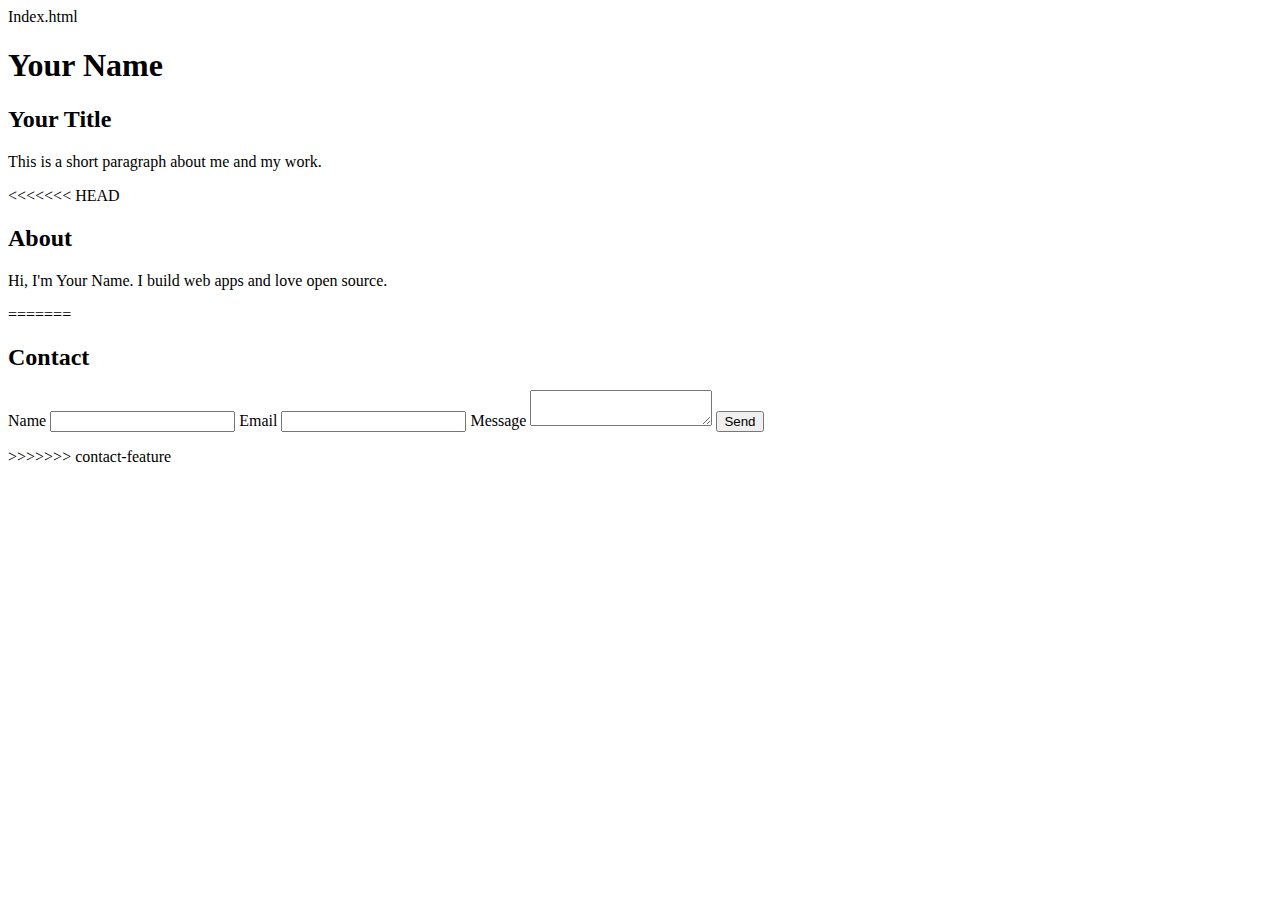
<file: content-merge/index.html>
Index.html
<!DOCTYPE html>
<html>
<head>
    <title>My Website</title>
</head>
<body>
    <h1>Your Name</h1>
    <h2>Your Title</h2>
    <p>This is a short paragraph about me and my work.</p>
</body>
</html>
<<<<<<< HEAD
<section id="about">
  <h2>About</h2>
  <p>Hi, I'm Your Name. I build web apps and love open source.</p>
=======
<section id="contact">
  <h2>Contact</h2>
  <form>
    <label for="name">Name</label>
    <input id="name" name="name" type="text" required>

    <label for="email">Email</label>
    <input id="email" name="email" type="email" required>

    <label for="message">Message</label>
    <textarea id="message" name="message" required></textarea>

    <button type="submit">Send</button>
  </form>
>>>>>>> contact-feature
</section>
</file>
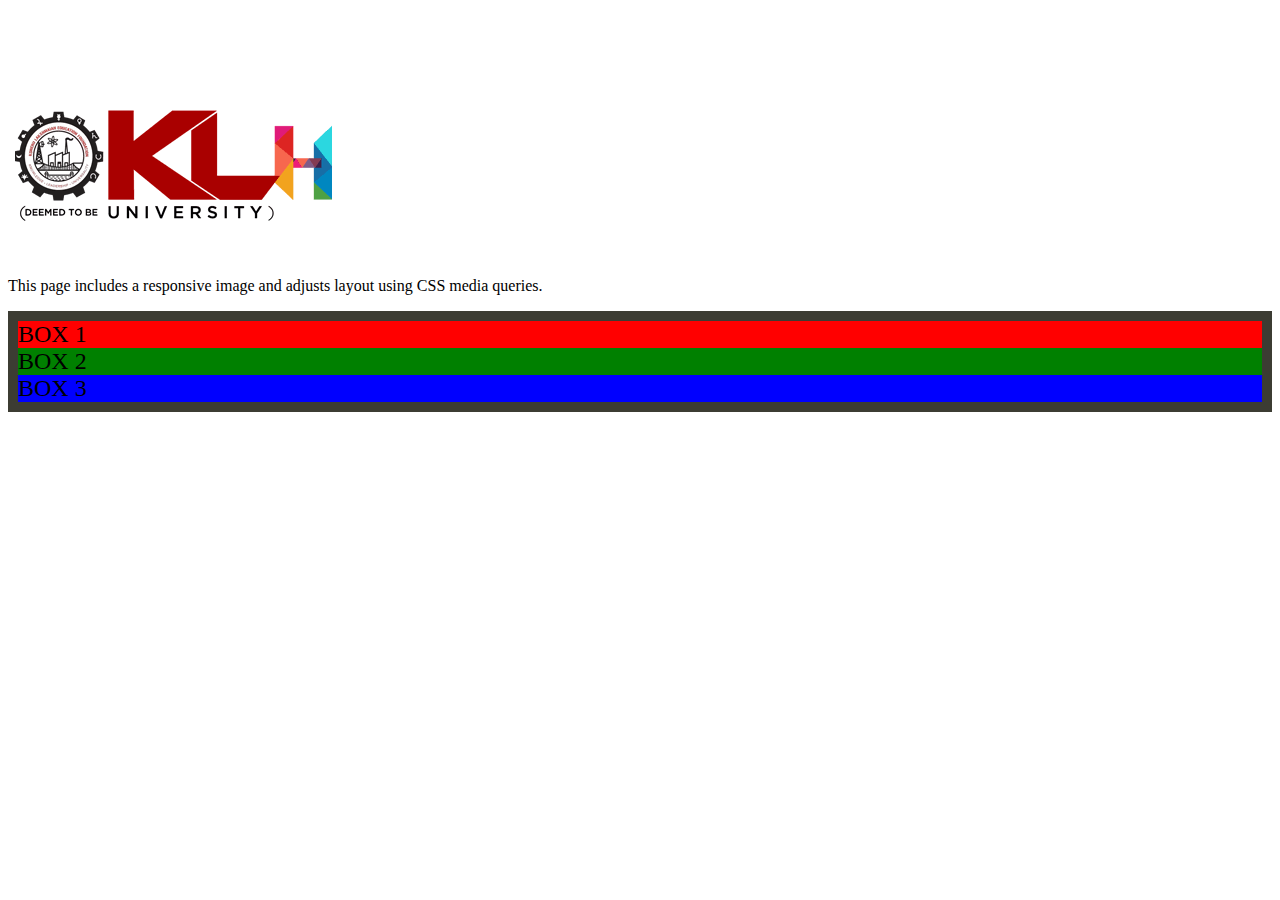
<file: TASK3/index.html>
<!DOCTYPE html>
<html>
<head>
  <link rel="stylesheet" href="style.css">
</head>
<body>
  <section class="about">
    <img src="kluh.png">
    <p>This page includes a responsive image and adjusts layout using CSS media queries.</p>
  </section>

  <div class="container">
    <div class="box1">BOX 1</div>
    <div class="box2">BOX 2</div>
    <div class="box3">BOX 3</div>
  </div>
</body>
</html>
</file>
<file: TASK3/style.css>
.container {
    background-color: rgb(60,60,51);
    padding: 10px;
    font-size: 1.5rem;
    /* display: flex;
    flex-wrap: wrap; */
}

.box1 {
    background-color: red;
}

.box2 {
    background-color: green;
}

.box3 {
    background-color: blue;
}

@media only screen and (max-width: 700px) {
    .box1 {
        background-color: aliceblue;
        font-size: 2rem;
    }
}
</file>
